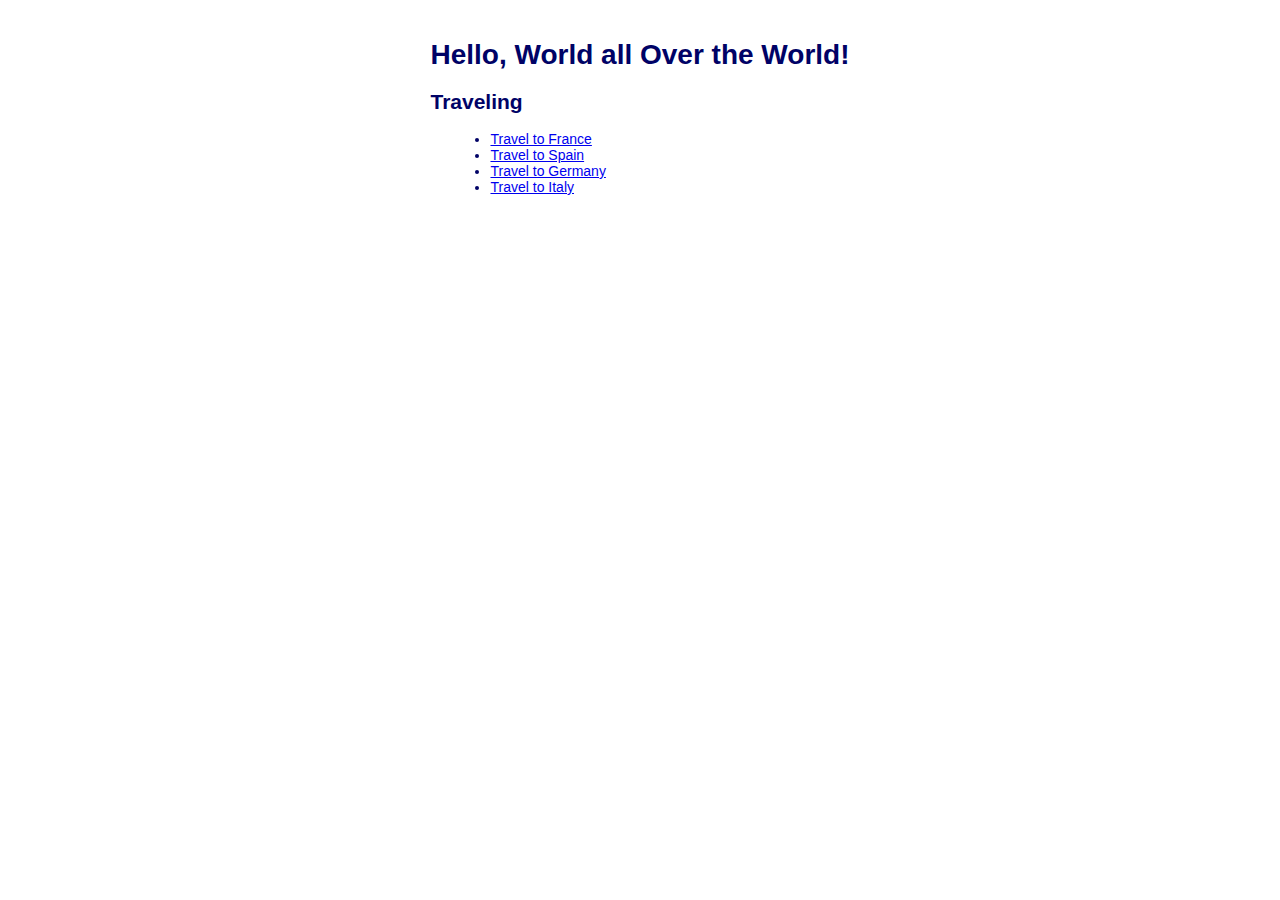
<file: index.html>
<!DOCTYPE html>
<html>
	<head>
		<title>Hello, World</title>
		<link rel="stylesheet" href="style.css" />
	</head>
	<body>
		<h1> Hello, World all Over the World! </h1>
		<h2> Traveling </h2>
		<ul>
			<li><a href='french.html'>Travel to France</a></li>
			<li><a href='spanish.html'>Travel to Spain</a></li>
			<li><a href='german.html'>Travel to Germany</a></li>
			<li><a href='italian.html'>Travel to Italy</a></li>
		</ul>
	</body>
</html>
</file>
<file: style.css>
body {
  padding: 20px;
  font-family: Verdana, Arial, Helvetica, sans-serif;
  font-size: 14px;
  color: #000266;
  display: table-cell;
  vertical-align: middle;
}

html {
	display: table;
	margin: auto;
}

p, ul {
  margin-bottom: 10px;
}

ul {
  margin-left: 20px;
}
</file>
